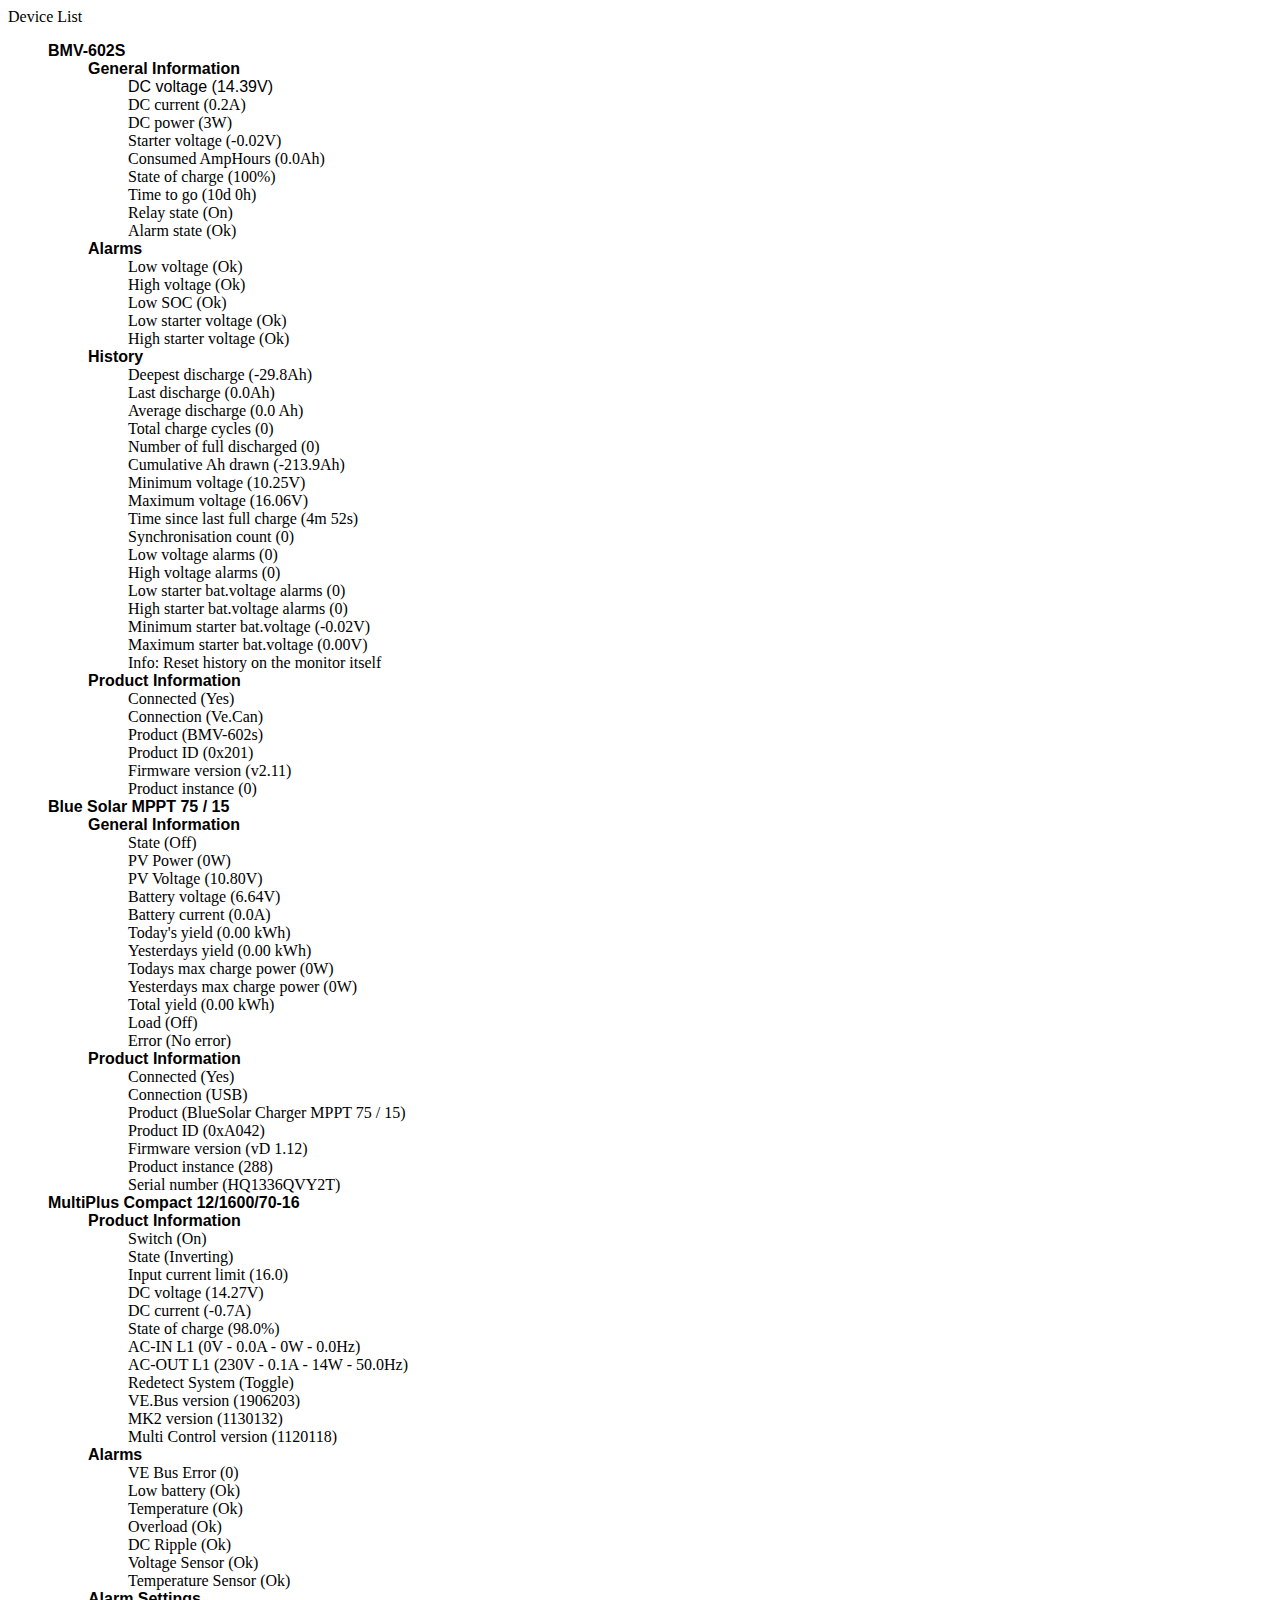
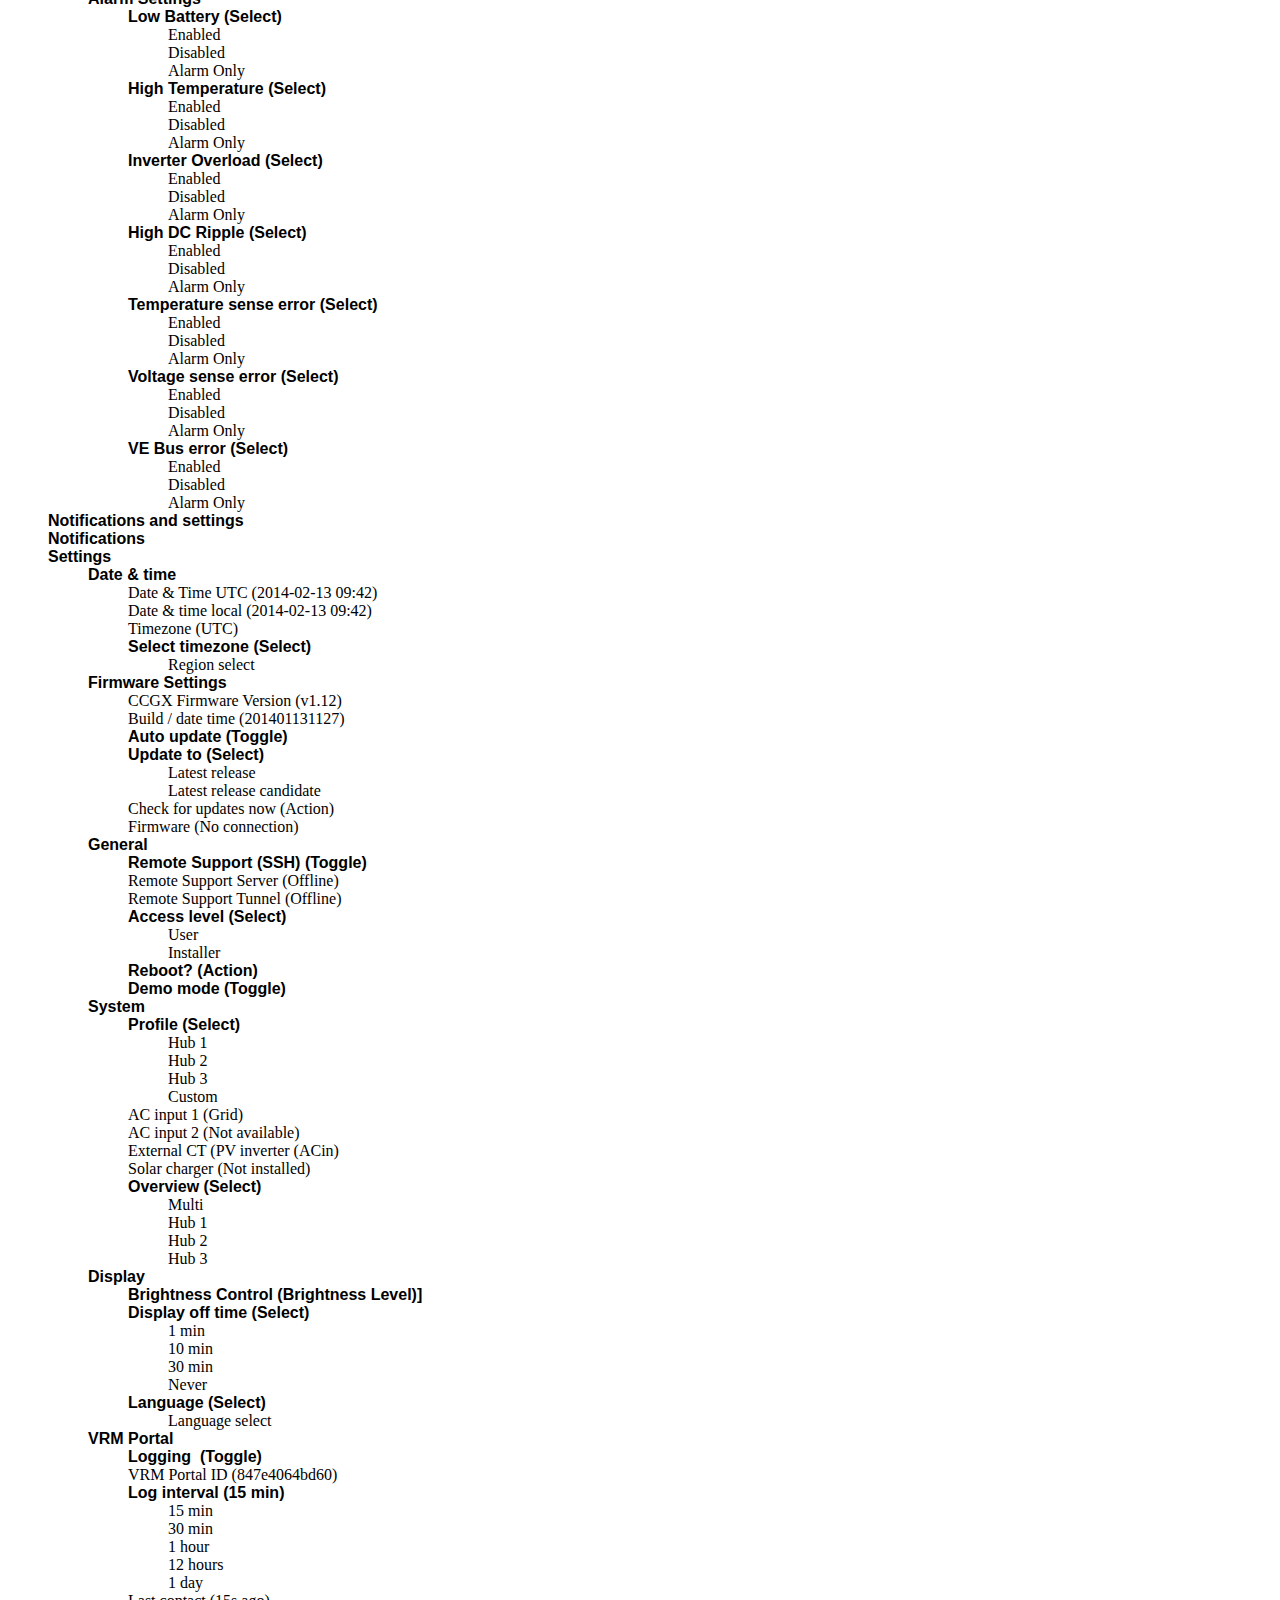
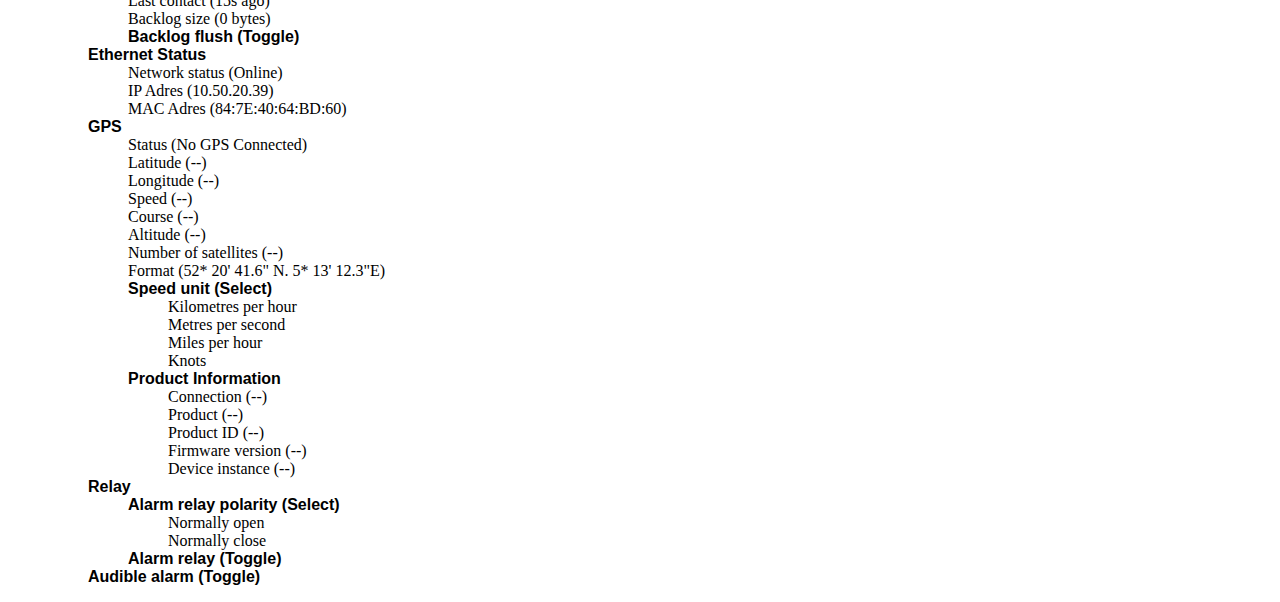
<file: map_files/MenuStructure_CCGX.mm.html>
<!DOCTYPE HTML PUBLIC "-//W3C//DTD HTML 4.01 Transitional//EN" "http://www.w3.org/TR/html4/loose.dtd">
<html>
<head>
<title>Device List</title>
<style type="text/css">
    li { list-style: none;  margin: 0; }
    p { margin: 0; }

    span.l { color: red; font-weight: bold; }

    a.mapnode:link {text-decoration: none; color: black; }
    a.mapnode:visited {text-decoration: none; color: black; }
    a.mapnode:active {text-decoration: none; color: black; }
    a.mapnode:hover {text-decoration: none; color: black; background: #eeeee0; }

</style>
<!-- ^ Position is not set to relative / absolute here because of Mozilla -->
</head>
<body>
<p>Device List
<ul><li><span style="font-family: SansSerif, sans-serif; font-weight: bold; ">BMV-602S</span>
<ul><li><span style="font-family: SansSerif, sans-serif; font-weight: bold; ">General Information</span>
<ul><li><span style="font-family: SansSerif, sans-serif; ">DC voltage (14.39V)</span>

</li>
<li>DC current (0.2A)

</li>
<li>DC power (3W)

</li>
<li>Starter voltage (-0.02V)

</li>
<li>Consumed AmpHours (0.0Ah)

</li>
<li>State of charge (100%)

</li>
<li>Time to go (10d 0h)

</li>
<li>Relay state (On)

</li>
<li>Alarm state (Ok)

</li>

</ul>
</li>
<li><span style="font-family: SansSerif, sans-serif; font-weight: bold; ">Alarms</span>
<ul><li>Low voltage (Ok)

</li>
<li>High voltage (Ok)

</li>
<li>Low SOC (Ok)

</li>
<li>Low starter voltage (Ok)

</li>
<li>High starter voltage (Ok)

</li>

</ul>
</li>
<li><span style="font-family: SansSerif, sans-serif; font-weight: bold; ">History</span>
<ul><li>Deepest discharge (-29.8Ah)

</li>
<li>Last discharge (0.0Ah)

</li>
<li>Average discharge (0.0 Ah)

</li>
<li>Total charge cycles (0)

</li>
<li>Number of full discharged (0)

</li>
<li>Cumulative Ah drawn (-213.9Ah)

</li>
<li>Minimum voltage (10.25V)

</li>
<li>Maximum voltage (16.06V)

</li>
<li>Time since last full charge (4m 52s)

</li>
<li>Synchronisation count (0)

</li>
<li>Low voltage alarms (0)

</li>
<li>High voltage alarms (0)

</li>
<li>Low starter bat.voltage alarms (0)

</li>
<li>High starter bat.voltage alarms (0)

</li>
<li>Minimum starter bat.voltage (-0.02V)

</li>
<li>Maximum starter bat.voltage (0.00V)

</li>
<li>Info: Reset history on the monitor itself

</li>

</ul>
</li>
<li><span style="font-family: SansSerif, sans-serif; font-weight: bold; ">Product Information</span>
<ul><li>Connected (Yes)

</li>
<li>Connection (Ve.Can)

</li>
<li>Product (BMV-602s)

</li>
<li>Product ID (0x201)

</li>
<li>Firmware version (v2.11)

</li>
<li>Product instance (0)

</li>

</ul>
</li>

</ul>
</li>
<li><span style="font-family: SansSerif, sans-serif; font-weight: bold; ">Blue Solar MPPT 75 / 15</span>
<ul><li><span style="font-family: SansSerif, sans-serif; font-weight: bold; ">General Information</span>
<ul><li>State (Off)

</li>
<li>PV Power (0W)

</li>
<li>PV Voltage (10.80V)

</li>
<li>Battery voltage (6.64V)

</li>
<li>Battery current (0.0A)

</li>
<li>Today's yield (0.00 kWh)

</li>
<li>Yesterdays yield (0.00 kWh)

</li>
<li>Todays max charge power (0W)

</li>
<li>Yesterdays max charge power (0W)

</li>
<li>Total yield (0.00 kWh)

</li>
<li>Load (Off)

</li>
<li>Error (No error)

</li>

</ul>
</li>
<li><span style="font-family: SansSerif, sans-serif; font-weight: bold; ">Product Information</span>
<ul><li>Connected (Yes)

</li>
<li>Connection (USB)

</li>
<li>Product (BlueSolar Charger MPPT 75 / 15)

</li>
<li>Product ID (0xA042)

</li>
<li>Firmware version (vD 1.12)

</li>
<li>Product instance (288)

</li>
<li>Serial number (HQ1336QVY2T)

</li>

</ul>
</li>

</ul>
</li>
<li><span style="font-family: SansSerif, sans-serif; font-weight: bold; ">MultiPlus Compact 12/1600/70-16</span>
<ul><li><span style="font-family: SansSerif, sans-serif; font-weight: bold; ">Product Information</span>
<ul><li>Switch (On)

</li>
<li>State (Inverting)

</li>
<li>Input current limit (16.0)

</li>
<li>DC voltage (14.27V)

</li>
<li>DC current (-0.7A)

</li>
<li>State of charge (98.0%)

</li>
<li>AC-IN L1 (0V - 0.0A - 0W - 0.0Hz)

</li>
<li>AC-OUT L1 (230V - 0.1A - 14W - 50.0Hz)

</li>
<li>Redetect System (Toggle)

</li>
<li>VE.Bus version (1906203)

</li>
<li>MK2 version (1130132)

</li>
<li>Multi Control version (1120118)

</li>

</ul>
</li>
<li><span style="font-family: SansSerif, sans-serif; font-weight: bold; ">Alarms</span>
<ul><li>VE Bus Error (0)

</li>
<li>Low battery (Ok)

</li>
<li>Temperature (Ok)

</li>
<li>Overload (Ok)

</li>
<li>DC Ripple (Ok)

</li>
<li>Voltage Sensor (Ok)

</li>
<li>Temperature Sensor (Ok)

</li>

</ul>
</li>
<li><span style="font-family: SansSerif, sans-serif; font-weight: bold; ">Alarm Settings</span>
<ul><li><span style="font-family: SansSerif, sans-serif; font-weight: bold; ">Low Battery (Select)</span>
<ul><li>Enabled

</li>
<li>Disabled

</li>
<li>Alarm Only

</li>

</ul>
</li>
<li><span style="font-family: SansSerif, sans-serif; font-weight: bold; ">High Temperature (Select)</span>
<ul><li>Enabled

</li>
<li>Disabled

</li>
<li>Alarm Only

</li>

</ul>
</li>
<li><span style="font-family: SansSerif, sans-serif; font-weight: bold; ">Inverter Overload (Select)</span>
<ul><li>Enabled

</li>
<li>Disabled

</li>
<li>Alarm Only

</li>

</ul>
</li>
<li><span style="font-family: SansSerif, sans-serif; font-weight: bold; ">High DC Ripple (Select)</span>
<ul><li>Enabled

</li>
<li>Disabled

</li>
<li>Alarm Only

</li>

</ul>
</li>
<li><span style="font-family: SansSerif, sans-serif; font-weight: bold; ">Temperature sense error (Select)</span>
<ul><li>Enabled

</li>
<li>Disabled

</li>
<li>Alarm Only

</li>

</ul>
</li>
<li><span style="font-family: SansSerif, sans-serif; font-weight: bold; ">Voltage sense error (Select)</span>
<ul><li>Enabled

</li>
<li>Disabled

</li>
<li>Alarm Only

</li>

</ul>
</li>
<li><span style="font-family: SansSerif, sans-serif; font-weight: bold; ">VE Bus error (Select)</span>
<ul><li>Enabled

</li>
<li>Disabled

</li>
<li>Alarm Only

</li>

</ul>
</li>

</ul>
</li>

</ul>
</li>
<li><span style="font-family: SansSerif, sans-serif; font-weight: bold; ">Notifications and settings</span>

</li>
<li><span style="font-family: SansSerif, sans-serif; font-weight: bold; ">Notifications</span>

</li>
<li><span style="font-family: SansSerif, sans-serif; font-weight: bold; ">Settings</span>
<ul><li><span style="font-family: SansSerif, sans-serif; font-weight: bold; ">Date &amp; time</span>
<ul><li>Date &amp; Time UTC (2014-02-13 09:42)

</li>
<li>Date &amp; time local (2014-02-13 09:42)

</li>
<li>Timezone (UTC)

</li>
<li><span style="font-family: SansSerif, sans-serif; font-weight: bold; ">Select timezone (Select)</span>
<ul><li>Region select

</li>

</ul>
</li>

</ul>
</li>
<li><span style="font-family: SansSerif, sans-serif; font-weight: bold; ">Firmware Settings</span>
<ul><li>CCGX Firmware Version (v1.12)

</li>
<li>Build / date time (201401131127)

</li>
<li><span style="font-family: SansSerif, sans-serif; font-weight: bold; ">Auto update (Toggle)</span>

</li>
<li><span style="font-family: SansSerif, sans-serif; font-weight: bold; ">Update to (Select)</span>
<ul><li>Latest release

</li>
<li>Latest release candidate

</li>

</ul>
</li>
<li>Check for updates now (Action)

</li>
<li>Firmware (No connection)

</li>

</ul>
</li>
<li><span style="font-family: SansSerif, sans-serif; font-weight: bold; ">General</span>
<ul><li><span style="font-family: SansSerif, sans-serif; font-weight: bold; ">Remote Support (SSH) (Toggle)</span>

</li>
<li>Remote Support Server (Offline)

</li>
<li>Remote Support Tunnel (Offline)

</li>
<li><span style="font-family: SansSerif, sans-serif; font-weight: bold; ">Access level (Select)</span>
<ul><li>User

</li>
<li>Installer

</li>

</ul>
</li>
<li><span style="font-family: SansSerif, sans-serif; font-weight: bold; ">Reboot? (Action)</span>

</li>
<li><span style="font-family: SansSerif, sans-serif; font-weight: bold; ">Demo mode (Toggle)</span>

</li>

</ul>
</li>
<li><span style="font-family: SansSerif, sans-serif; font-weight: bold; ">System</span>
<ul><li><span style="font-family: SansSerif, sans-serif; font-weight: bold; ">Profile (Select)</span>
<ul><li>Hub 1

</li>
<li>Hub 2

</li>
<li>Hub 3

</li>
<li>Custom

</li>

</ul>
</li>
<li>AC input 1 (Grid)

</li>
<li>AC input 2 (Not available)

</li>
<li>External CT (PV inverter (ACin)

</li>
<li>Solar charger (Not installed)

</li>
<li><span style="font-family: SansSerif, sans-serif; font-weight: bold; ">Overview (Select)</span>
<ul><li>Multi

</li>
<li>Hub 1

</li>
<li>Hub 2

</li>
<li>Hub 3

</li>

</ul>
</li>

</ul>
</li>
<li><span style="font-family: SansSerif, sans-serif; font-weight: bold; ">Display</span>
<ul><li><span style="font-family: SansSerif, sans-serif; font-weight: bold; ">Brightness Control (Brightness Level)]</span>

</li>
<li><span style="font-family: SansSerif, sans-serif; font-weight: bold; ">Display off time (Select)</span>
<ul><li>1 min

</li>
<li>10 min

</li>
<li>30 min

</li>
<li>Never

</li>

</ul>
</li>
<li><span style="font-family: SansSerif, sans-serif; font-weight: bold; ">Language (Select)</span>
<ul><li>Language select

</li>

</ul>
</li>

</ul>
</li>
<li><span style="font-family: SansSerif, sans-serif; font-weight: bold; ">VRM Portal</span>
<ul><li><span style="font-family: SansSerif, sans-serif; font-weight: bold; ">Logging &nbsp;(Toggle)</span>

</li>
<li>VRM Portal ID (847e4064bd60)

</li>
<li><span style="font-family: SansSerif, sans-serif; font-weight: bold; ">Log interval (15 min)</span>
<ul><li>15 min

</li>
<li>30 min

</li>
<li>1 hour

</li>
<li>12 hours

</li>
<li>1 day

</li>

</ul>
</li>
<li>Last contact (15s ago)

</li>
<li>Backlog size (0 bytes)

</li>
<li><span style="font-family: SansSerif, sans-serif; font-weight: bold; ">Backlog flush (Toggle)</span>

</li>

</ul>
</li>
<li><span style="font-family: SansSerif, sans-serif; font-weight: bold; ">Ethernet Status</span>
<ul><li>Network status (Online)

</li>
<li>IP Adres (10.50.20.39)

</li>
<li>MAC Adres (84:7E:40:64:BD:60)

</li>

</ul>
</li>
<li><span style="font-family: SansSerif, sans-serif; font-weight: bold; ">GPS</span>
<ul><li>Status (No GPS Connected)

</li>
<li>Latitude (--)

</li>
<li>Longitude (--)

</li>
<li>Speed (--)

</li>
<li>Course (--)

</li>
<li>Altitude (--)

</li>
<li>Number of satellites (--)

</li>
<li>Format (52* 20' 41.6" N. 5* 13' 12.3"E)

</li>
<li><span style="font-family: SansSerif, sans-serif; font-weight: bold; ">Speed unit (Select)</span>
<ul><li>Kilometres per hour

</li>
<li>Metres per second

</li>
<li>Miles per hour

</li>
<li>Knots

</li>

</ul>
</li>
<li><span style="font-family: SansSerif, sans-serif; font-weight: bold; ">Product Information</span>
<ul><li>Connection (--)

</li>
<li>Product (--)

</li>
<li>Product ID (--)

</li>
<li>Firmware version (--)

</li>
<li>Device instance (--)

</li>

</ul>
</li>

</ul>
</li>
<li><span style="font-family: SansSerif, sans-serif; font-weight: bold; ">Relay</span>
<ul><li><span style="font-family: SansSerif, sans-serif; font-weight: bold; ">Alarm relay polarity (Select)</span>
<ul><li>Normally open

</li>
<li>Normally close

</li>

</ul>
</li>
<li><span style="font-family: SansSerif, sans-serif; font-weight: bold; ">Alarm relay (Toggle)</span>

</li>

</ul>
</li>
<li><span style="font-family: SansSerif, sans-serif; font-weight: bold; ">Audible alarm (Toggle)</span>

</li>

</ul>
</li>

</ul></body>
</html>
</file>
